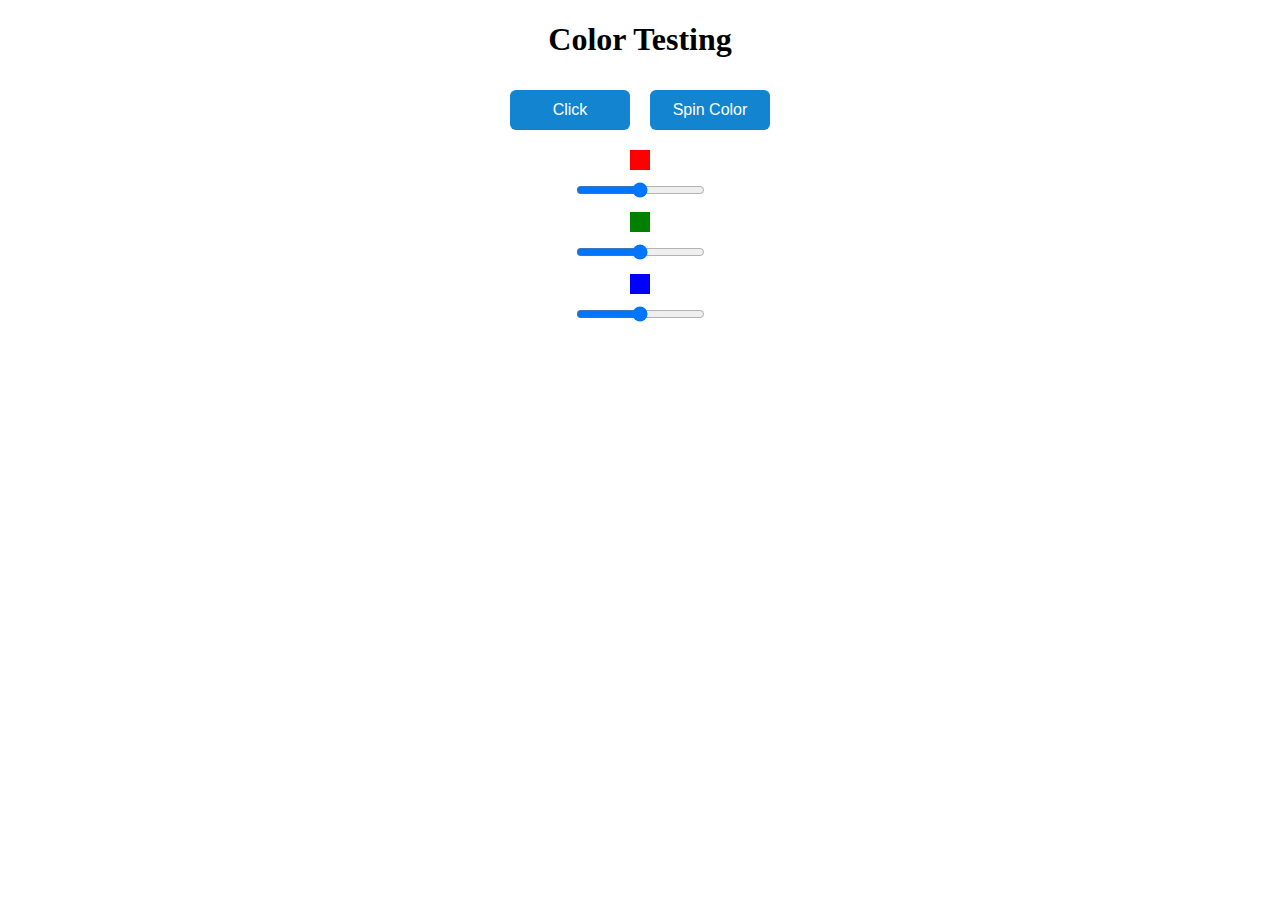
<file: index.html>
<!DOCTYPE html>
<html lang="en">

<head>
    <meta charset="UTF-8">
    <meta name="viewport" content="width=device-width, initial-scale=1.0">
    <title>DOM Practice</title>
    <style>
        html,
        body {
            height: 100%;
        }

        body {
            text-align: center;
        }

        button {
            color: white;
            background-color: rgb(19, 132, 207);
            border: none;
            width: 120px;
            height: 40px;
            border-radius: 6px;
            font-family: sans-serif;
            font-size: 16px;
            margin: 10px;
        }

        button:hover {
            color: rgb(241, 238, 238);
            background-color: rgb(68, 98, 161);
            border: none;
            width: 120px;
            height: 40px;
            border-radius: 6px;
            font-family: sans-serif;
            font-size: 16px;
            cursor: grab;
        }

        .square {
            width: 20px;
            height: 20px;
            margin: 10px auto;
        }

        .red {
            background-color: red;
        }

        .green {
            background-color: green;
        }

        .blue {
            background-color: blue;
        }

        .biru-muda {
            background-color: lightskyblue;
        }
    </style>
</head>

<body>
    <h1>Color Testing</h1>

    <div class="row">
        <div class="col-12">
            <button type="button" id="btn">
                Click
            </button>
        </div>
    </div>
    <div class="row">
        <div class="col-12">
            <div class="square red"></div>
            <input type="range" name="sRed" min="0" max="255">
            <div class="square green"></div>
            <input type="range" name="sGreen" min="0" max="255">
            <div class="square blue"></div>
            <input type="range" name="sBlue" min="0" max="255">
        </div>
    </div>

</body>

<script src="script.js"></script>

</html>
</file>
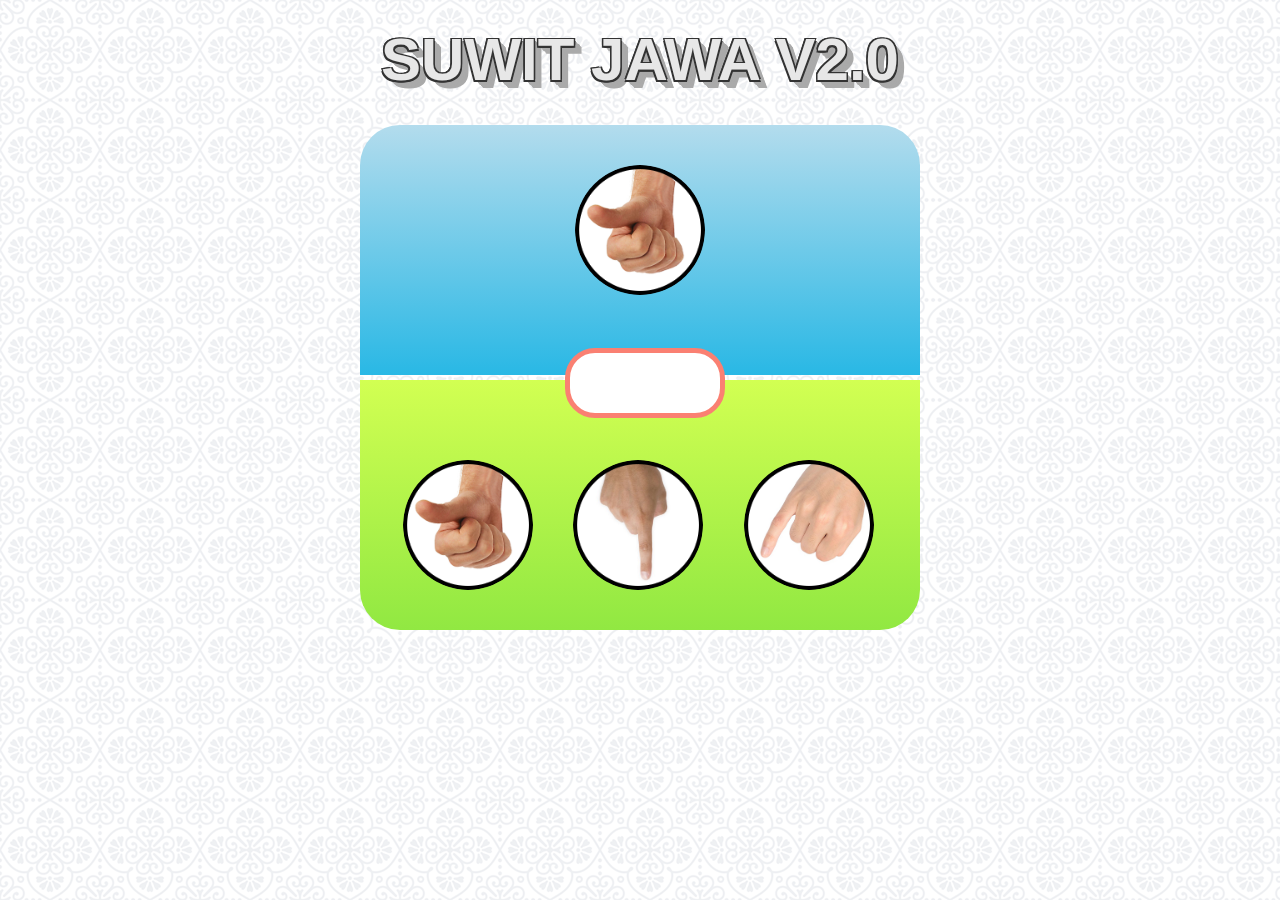
<file: index2.html>
<!DOCTYPE html>
<html lang="en">

<head>
    <meta charset="UTF-8">
    <meta name="viewport" content="width=device-width, initial-scale=1.0">
    <title>Suwit Jawa</title>
    <link rel="stylesheet" href="style2.css">
</head>

<body>
    <h1>Suwit Jawa v2.0</h1>

    <div class="container">
        <div class="area-komputer">
            <img src="img/gajah.png" class="img-computer">
        </div>
        <div class="info"></div>
        <div class="area-player">
            <ul>
                <li>
                    <img src="img/gajah.png" class="gajah">
                </li>
                <li>
                    <img src="img/orang.png" class="orang">
                </li>
                <li>
                    <img src="img/semut.png" class="semut">
                </li>
            </ul>
        </div>
    </div>
</body>

<script src="script2.js"></script>

</html>
</file>
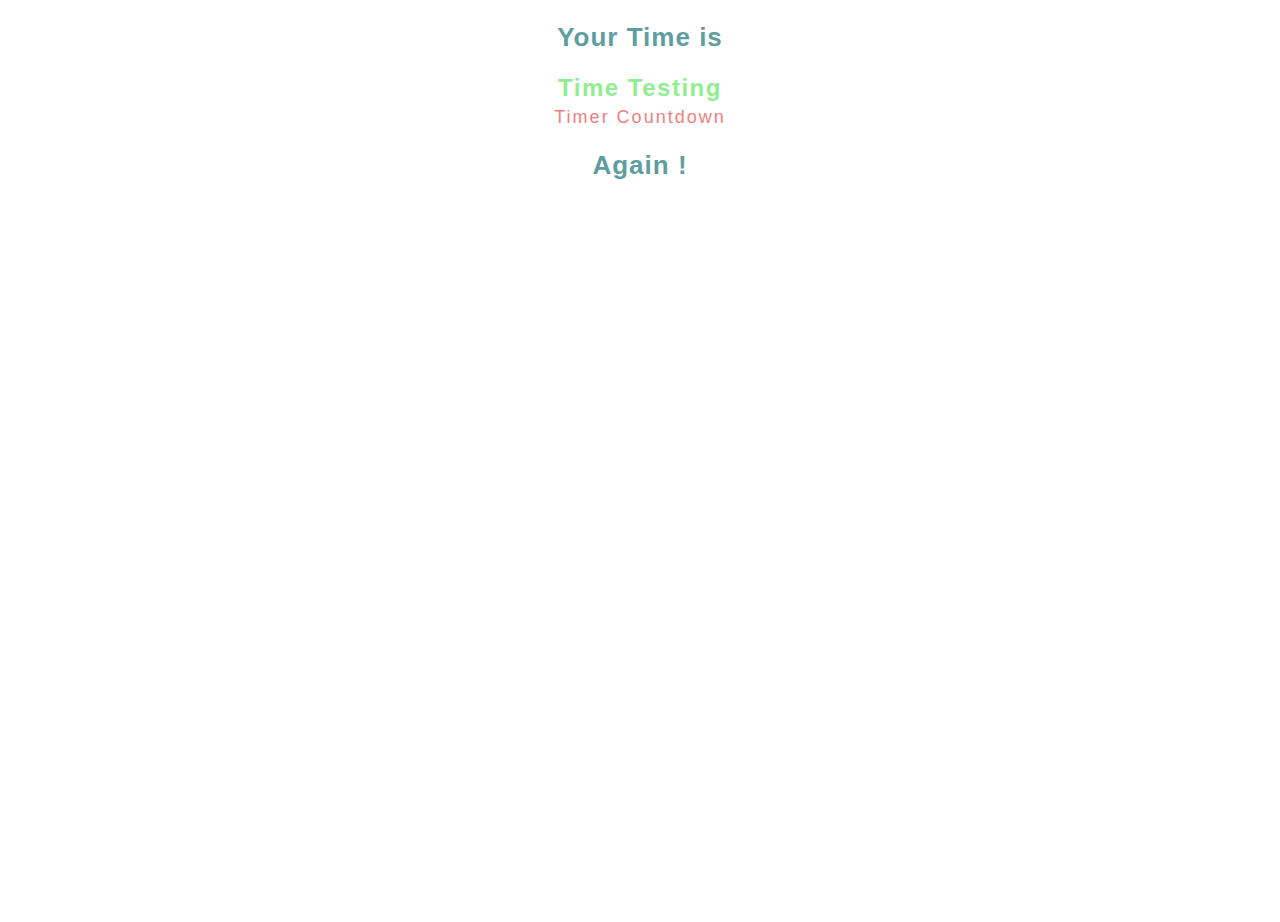
<file: index3.html>
<!DOCTYPE html>
<html lang="en">

<head>
    <meta charset="UTF-8">
    <meta name="viewport" content="width=device-width, initial-scale=1.0">
    <title>DOM Practice</title>
    <style>
        html,
        body {
            height: 100%;
        }

        body {
            text-align: center;
        }

        button {
            color: white;
            background-color: rgb(19, 132, 207);
            border: none;
            width: 120px;
            height: 40px;
            border-radius: 6px;
            font-family: sans-serif;
            font-size: 16px;
            margin: 10px;
        }

        button:hover {
            color: rgb(241, 238, 238);
            background-color: rgb(68, 98, 161);
            border: none;
            width: 120px;
            height: 40px;
            border-radius: 6px;
            font-family: sans-serif;
            font-size: 16px;
            cursor: grab;
        }

        .square {
            width: 20px;
            height: 20px;
            margin: 10px auto;
        }

        .red {
            background-color: red;
        }

        .green {
            background-color: green;
        }

        .blue {
            background-color: blue;
        }

        .biru-muda {
            background-color: lightskyblue;
        }

        #time {
            color: lightgreen;
            font-family: Arial, Helvetica, sans-serif;
            font-size: 24px;
            letter-spacing: 1.5px;
        }

        #timer {
            color: lightcoral;
            font-family: Arial, Helvetica, sans-serif;
            font-size: 18px;
            margin-top: -15px;
            letter-spacing: 2px;
        }

        h2 {
            color: cadetblue;
            font-family: Arial, Helvetica, sans-serif;
            font-size: 26px;
            letter-spacing: 1px;
        }
    </style>
</head>

<body>
    <h2>Your Time is</h2>

    <h2 id="time">Time Testing</h2>
    <p id="timer">Timer Countdown</p>

    <h2>Again !</h2>
</body>

<script src="script3.js"></script>

</html>
</file>
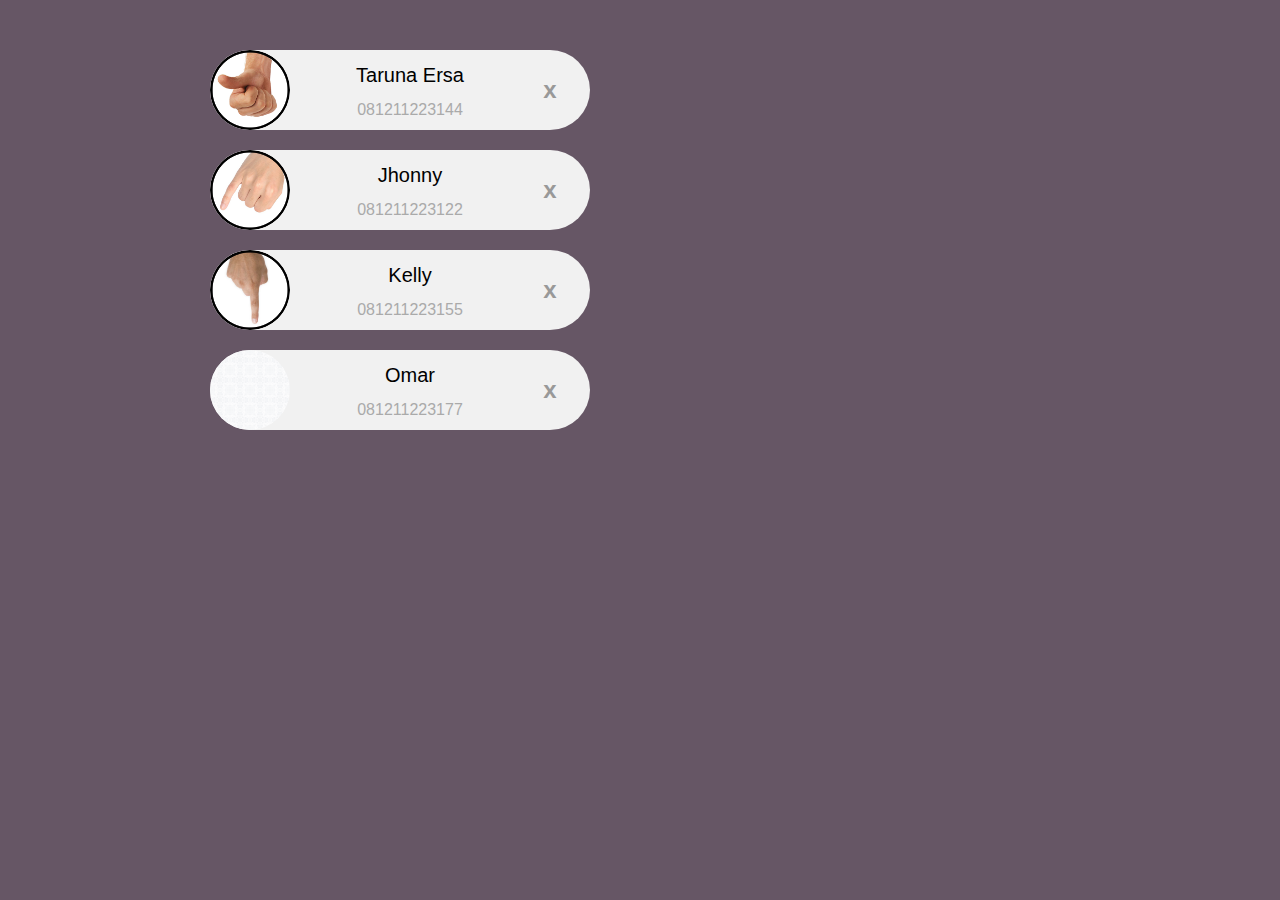
<file: index4.html>
<!DOCTYPE html>
<html lang="en">

<head>
    <meta charset="UTF-8">
    <meta name="viewport" content="width=device-width, initial-scale=1.0">
    <title>DOM Traversal</title>
    <link rel="stylesheet" href="style4.css">
</head>

<body>

    <div class="container">

        <div class="card">
            <img src="img/gajah.png" width="96" height="96">
            <span class="nama">Taruna Ersa</span>
            <span class="telp">081211223144</span>
            <span class="close">x</span>
        </div>

        <div class="card">
            <img src="img/semut.png" width="96" height="96">
            <span class="nama">Jhonny</span>
            <span class="telp">081211223122</span>
            <span class="close">x</span>
        </div>

        <div class="card">
            <img src="img/orang.png" width="96" height="96">
            <span class="nama">Kelly</span>
            <span class="telp">081211223155</span>
            <span class="close">x</span>
        </div>

        <div class="card">
            <img src="img/bg.png" width="96" height="96">
            <span class="nama">Omar</span>
            <span class="telp">081211223177</span>
            <span class="close">x</span>
        </div>

    </div>

</body>

<script src="script4.js"></script>

</html>
</file>
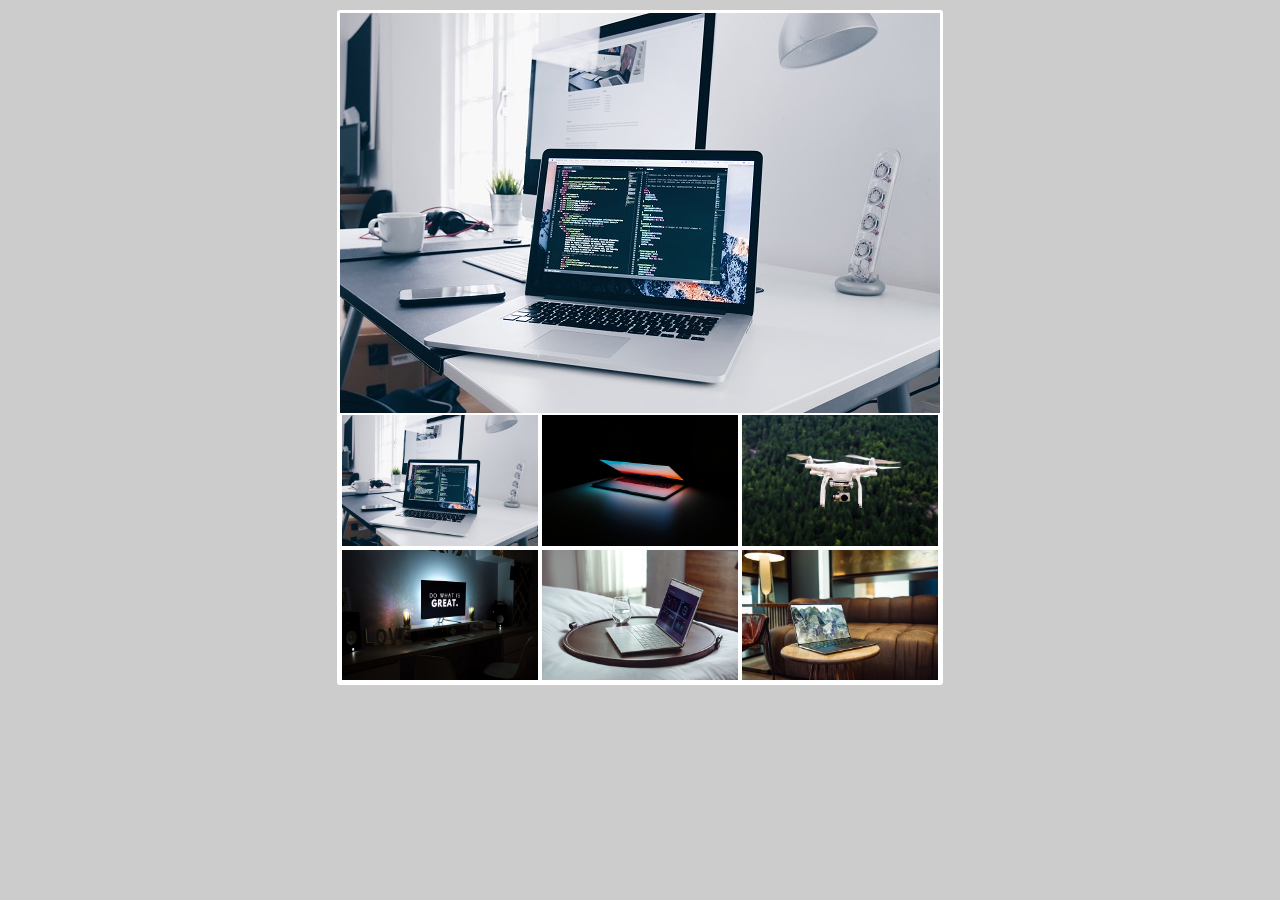
<file: index5.html>
<!DOCTYPE html>
<html lang="en">

<head>
    <meta charset="UTF-8">
    <meta name="viewport" content="width=device-width, initial-scale=1.0">
    <title>Image Gallery</title>
    <link rel="stylesheet" href="style5.css">
</head>

<body>

    <div class="container">
        <img src="img/img1.jpg" class="bigImg">
        <div class="thumbnail">
            <img src="img/img1.jpg" class="thumb">
            <img src="img/img2.jpg" class="thumb">
            <img src="img/img3.jpg" class="thumb">
            <img src="img/img4.jpg" class="thumb">
            <img src="img/img5.jpg" class="thumb">
            <img src="img/img6.jpg" class="thumb">
        </div>
    </div>

</body>
<script src="script5.js"></script>

</html>
</file>
<file: style4.css>
body {
    margin: 50px;
    font-family: Arial, Helvetica, sans-serif;
    background-color: #665665;
}

.container {
    width: 900px;
    margin: auto;
}

.card {
    display: inline block;
    width: 220px;
    padding: 0 80px;
    height: 80px;
    font-size: 16px;
    line-height: 80px;
    border-radius: 40px;
    background-color: #f1f1f1;
    margin: 20px;
    position: relative;
    text-align: center;
}

.card img {
    float: left;
    margin: 0 10px 0 -80px;
    height: 80px;
    width: 80px;
    border-radius: 50%;
    position: relative;
}

.card a {
    text-decoration: none;
}

.card .nama, .card .telp {
    display: block;
    line-height: 20px;
    padding: 0 5px;
}

.card .nama {
    margin-left: 20px;
    padding-top: 15px;
    font-size: 20px;
}

.card .telp {
    margin-left: 20px;
    margin-top: 15px;
    font-size: 16px;
    color: #aaa;
}

.card .close {
    font-size: 24px;
    font-weight: bold;
    color: #999;
    position: absolute;
    right: 30px;
    cursor: pointer;
    margin-top: -70px;
    height: 20px;
    width: 20px;
}

.close:hover {
    color: red;
}
</file>
<file: style5.css>
* {
    margin: 0;
    padding: 0;
    line-height: 0;
}

body {
    background-color: #ccc;
    text-align: center;
}

.container {
    width: 600px;
    /* height: 400px; */
    margin: 10px auto;
    border: 3px solid white;
    border-radius: 3px;
    overflow: auto;
}

.thumb {
    width: 200px;
    float: left;
    border: 2px solid white;
    box-sizing: border-box;
}

.thumb:hover {
    opacity: 0.5;
    cursor: pointer;
}

@keyframes fadeIn {
    to {
        opacity: 1;
    }
}

.fade {
    opacity: 0;
    animation: fadeIn 1.5s forwards;
}

.active {
    opacity: 0.5;
}
</file>
<file: style2.css>
/* http://meyerweb.com/eric/tools/css/reset/ 
   v2.0 | 20110126
   License: none (public domain)
*/

html, body, div, span, applet, object, iframe,
h1, h2, h3, h4, h5, h6, p, blockquote, pre,
a, abbr, acronym, address, big, cite, code,
del, dfn, em, img, ins, kbd, q, s, samp,
small, strike, strong, sub, sup, tt, var,
b, u, i, center,
dl, dt, dd, ol, ul, li,
fieldset, form, label, legend,
table, caption, tbody, tfoot, thead, tr, th, td,
article, aside, canvas, details, embed, 
figure, figcaption, footer, header, hgroup, 
menu, nav, output, ruby, section, summary,
time, mark, audio, video {
    margin: 0;
    padding: 0;
    border: 0;
    font-size: 100%;
    font: inherit;
    vertical-align: baseline;
}
/* HTML5 display-role reset for older browsers */
article, aside, details, figcaption, figure, 
footer, header, hgroup, menu, nav, section {
    display: block;
}
body {
    line-height: 1;
}
ol, ul {
    list-style: none;
}
blockquote, q {
    quotes: none;
}
blockquote:before, blockquote:after,
q:before, q:after {
    content: '';
    content: none;
}
table {
    border-collapse: collapse;
    border-spacing: 0;
}


/* Suwit Jawa 2.0 */

body {
    background-image: url(img/bg.png);
    font-family: arial;
}
h1 {
    font-size: 60px;
    font-weight: bold;
    text-align: center;
    margin: 10px 0;
    margin-top: 30px;
    text-transform: uppercase;
    color: #e7e7e7;
    text-shadow: 1.5px 1.5px 0 #333, 0px 1.5px 0 #333, -1.5px -1.5px 0 #333, -1.5px -1.5px 0 #333, -1.5px 1.5px 0 #333, 1.5px -1.5px 0 #333, 0.7778174593px 0.7778174593px 0 #aaaaaa, 1.5556349186px 1.5556349186px 0 #aaaaaa, 2.3334523779px 2.3334523779px 0 #aaaaaa, 3.1112698372px 3.1112698372px 0 #aaaaaa, 3.8890872965px 3.8890872965px 0 #aaaaaa, 4.6669047558px 4.6669047558px 0 #aaaaaa, 5.4447222151px 5.4447222151px 0 #aaaaaa, 6.2225396744px 6.2225396744px 0 #aaaaaa, 7.0003571337px 7.0003571337px 0 #aaaaaa, 7.7781745931px 7.7781745931px 0 #aaaaaa;
}

.container {
    width: 600px;
    margin: auto;
    padding: 20px;
    position: relative;
}

.area-komputer {
    width: 560px;
    height: 250px;
    margin: 5px auto;
    background-color: lightblue;
    background: linear-gradient(to bottom, rgba(179,220,237,1) 0%, rgba(41,184,229,1) 100%);
    position: relative;
    padding-top: 40px;
    box-sizing: border-box;
    border-radius: 40px 40px 0 0;
}

.area-player {
    width: 560px;
    height: 250px;
    margin: 5px auto;
    background-color: lightgreen;
    background: linear-gradient(to bottom, rgba(210,255,82,1) 0%, rgba(145,232,66,1) 100%);
    position: relative;
    border-radius: 0 0 40px 40px;
}

.info {
    width: 150px;
    height: 60px;
    border: 5px solid salmon;
    position: absolute;
    left: 50%;
    margin-left: -75px;
    top: 50%;
    margin-top: -30px;
    background-color: white;
    border-radius: 30px;
    z-index: 1;
    text-align: center;
    line-height: 60px;
    color: #f89bb4;
    font-size: 26px;
    text-shadow: 1px 1px 1px rgba(0,0,0,.3);
}

ul {
    padding-top: 80px;
    padding-left: 25px;
}

li {
    display: inline-block;
    margin: 0 18px;
}

img {
    width: 130px;
    height: 130px;
    display: block;
    margin: auto;
    border-radius: 50%;
}

.gajah, .orang, .semut {
    transition: .3s;
    position: relative;
    top:0;
    cursor: pointer;
}

.gajah:hover, .semut:hover, .orang:hover, .active {
    box-shadow: 0 0 10px 5px limegreen;
}

.gajah:active, .semut:active, .orang:active {
    top: 2px;
}
</file>
